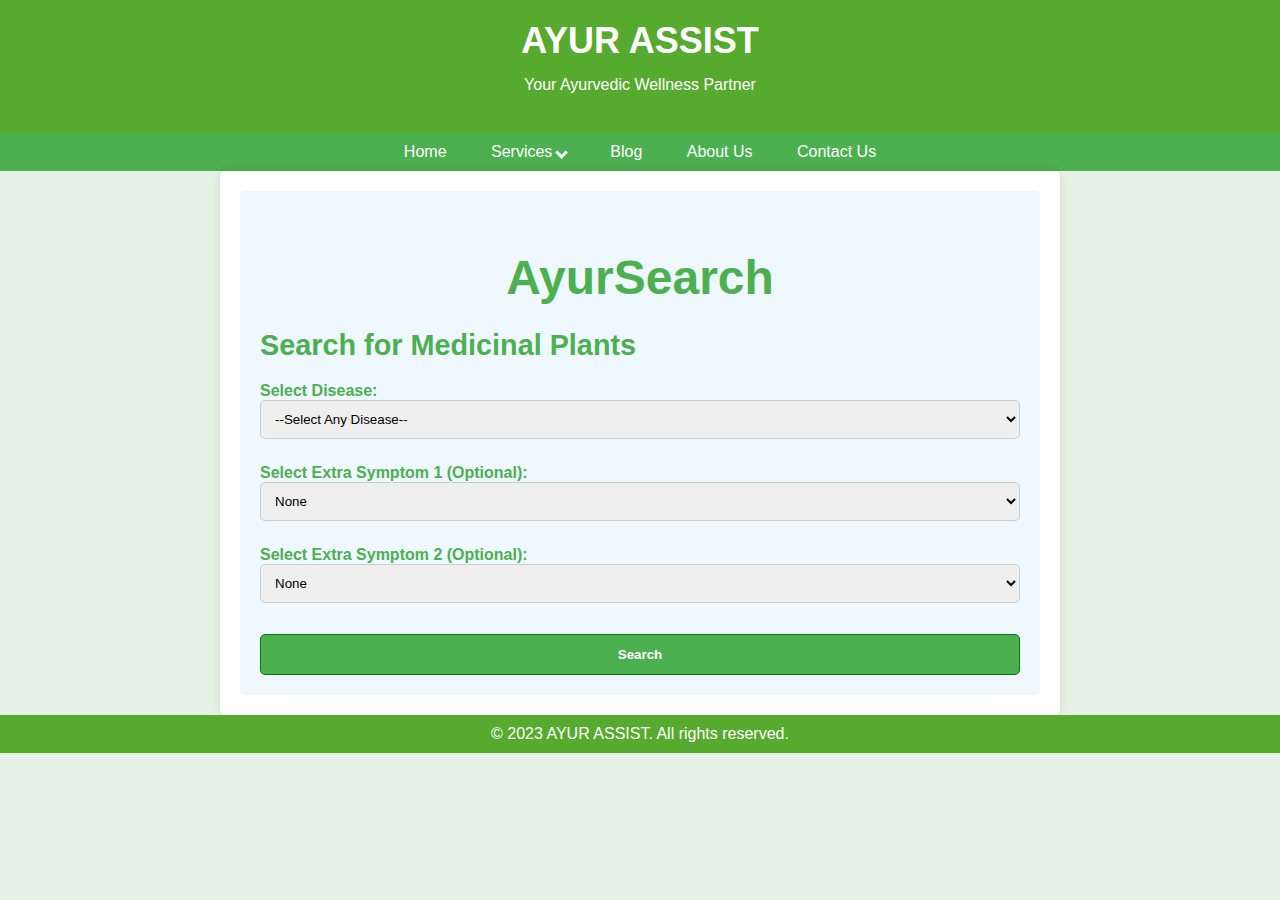
<file: service1.html>
<!DOCTYPE html>
<html lang="en">
<head>
    <meta charset="UTF-8">
    <meta name="viewport" content="width=device-width, initial-scale=1.0">
    <title>AyurSearch</title>
    <link rel="stylesheet" href="design.css">
    <link rel="stylesheet" href="style.css">
    <!-- <script src="https://cdn.tailwindcss.com"></script>  -->

</head>
<body>
    <header>
        <h1>AYUR ASSIST</h1>
        <p>Your Ayurvedic Wellness Partner</p>
    </header>
    
    <nav>
        <a href="index.html">Home</a>
        
        <div class="dropdown">
            <a href="#" class="dropbtn">Services <i class="arrow down"></i></a>
            <div class="dropdown-content">
                <a href="service1.html">AyurSearch</a>
                <a href="service2.html">Herbal Remedies</a>
                <a href="service3.html">Wellness Tips</a>
            </div>
        </div>
        <a href="blog.html">Blog</a>
        <a href="about.html">About Us</a>
        <a href="contactUs.html">Contact Us</a>
    </nav>

    <main>
        <section class="search-form">
            <h2 style="text-align: center; font-size: 3rem;">AyurSearch</h2>
            <h2>Search for Medicinal Plants</h2>
            <form id="myform" onsubmit="return dotask()">
                <label for="disease">Select Disease:</label>
                <select id="disease" name="disease" onchange="populateSymptoms()">
                    <option value="">--Select Any Disease--</option>
                    <option value="arthritis">Arthritis</option>
                    <option value="migraine">Migraine</option>
                    <option value="digestiveIssues">Digestive Issues</option>
                    <option value="skinRash">Skin Rash</option>
                    <option value="diabetes">Diabetes</option>
                    <option value="hypertension">Hypertension</option>
                    <option value="cold">Cold</option>
                    <option value="allergies">Allergies</option>
                   
                </select>
                
                <label for="symptom1">Select Extra Symptom 1 (Optional):</label>
                <select id="symptom1" name="symptom1" onchange="updateSymptomLists()">
                    <option value="">None</option>
                </select>
                
                <label for="symptom2">Select Extra Symptom 2 (Optional):</label>
                <select id="symptom2" name="symptom2">
                    <option value="">None</option>
                </select>
                
                <button type="submit" style="margin-top: 1rem; border: 0.5px solid green;" id="btn">Search</button>
            </form>
        </section>
        
        <section class="search-results" id="disp"  style="display: none;">
            <h2 >Search Results</h2>
            <p id="ans"></p>
            <p id="one"></p>
            <p id="two"></p>
            <p id="three"></p>
        </section>
        
    </main>
    <footer >
        &copy; 2023 AYUR ASSIST. All rights reserved.
    </footer>
    <script src="app.js"></script>
</body>
</html>
</file>
<file: design.css>
body,h1,p {
    margin: 0;
    padding: 0;
}



body {
    font-family: Arial, sans-serif;
    background-color: #e0f2e9;
}


header {
    background-image: url('https://images.unsplash.com/photo-1561407958-54aa9fa49a21?ixlib=rb-4.0.3&ixid=M3wxMjA3fDB8MHxzZWFyY2h8MTJ8fGhlcmJzfGVufDB8fDB8fHww&auto=format&fit=crop&w=500&q=60');
    background-size: cover; 
    background-repeat: no-repeat; 
    background-position: center center; 
    color: #fff; 
    padding: 20px;
    text-align: center;
}

header h1 {
    font-size: 36px;
    margin-bottom: 10px;
}

header p {
    color : #fff;
}
.arrow {
    border: solid #fff;
    border-width: 0 3px 3px 0;
    display: inline-block;
    padding: 3px;
  }

.down {
    transform: rotate(45deg);
    -webkit-transform: rotate(45deg);
  }

@media screen and (max-width: 768px) {
    header {
        padding: 10px;
    }

    header h1 {
        font-size: 28px;
    }
}

header h1 {
    font-size: 36px;
    margin-bottom: 10px;
}

nav {
    text-align: center;
    background-color: #388e3c;
    padding: 10px;
}

nav a {
    color: #fff;
    text-decoration: none;
    margin: 10px;
}

.dropdown {
    position: relative;
    display: inline-block;
}

.dropdown-content {
    display: none;
    position: absolute;
    background-color: #f9f9f9;
    min-width: 160px;
    z-index: 1;
}

.dropdown-content a {
    color: darkgreen;
    padding: 12px 16px;
    text-decoration: none;
    display: block;
}

.dropdown-content a:hover {
    background-color: #ddd;
}

.dropdown:hover .dropdown-content {
    display: block;
}

.container {
    max-width: 800px;
    margin: 0 auto;
    padding: 20px;
    background-color: #fff;
    border-radius: 5px;
    box-shadow: 0px 0px 10px rgba(0, 0, 0, 0.2);
}


h2 {
    font-size: 28px;
    color: #333;
    margin-bottom: 20px;
}

h3 {
    font-size: 24px;
    color: #4caf50;
    margin-top: 30px;
}


p {
    font-size: 16px;
    line-height: 1.6;
    color: #555;
    margin-bottom: 15px;
}


strong {
    font-weight: bold;
}

ul {
    list-style-type: disc;
    margin-left: 20px;
}


li {
    font-size: 16px;
    line-height: 1.6;
    color: #333;
    margin-bottom: 10px;
}


a {
    color: #4caf50;
    text-decoration: none;
}


a:hover {
    text-decoration: underline;
}


ul.contact-info {
    list-style-type: none;
    padding: 0;
}

footer {
    background-color: #4caf50;
    color: #fff;
    text-align: center;
    padding: 10px;

}
#bott{
    position: fixed;
    bottom: 0;
    width: 100%;
}
</file>
<file: style.css>
body {
    font-family: Arial, sans-serif;
    margin: 0;
    padding: 0;
    background-color: #e5f2e5;
}

header {
    background-color: #56ab2f;
    color: #fff;
    text-align: center;
    padding: 20px 0;
}

nav {
    background-color: #4CAF50;
    color: #fff;
    text-align: center;
    padding: 10px 0;
}

nav a {
    text-decoration: none;
    color: #fff;
    margin: 0 20px;
}

main {
    max-width: 800px;
    margin: 0 auto;
    padding: 20px;
    background-color: #fff;
    border-radius: 5px;
    box-shadow: 0 0 10px rgba(0, 0, 0, 0.1);
}

h1 {
    font-size: 2.5rem;
    margin: 0;
}

h2 {
    font-size: 1.8rem;
    color: #4CAF50;
    margin-bottom: 10px;
}


.search-form {
    padding: 20px;
    background-color: #f0f8ff;
    border-radius: 5px;
}

form {
    display: flex;
    flex-direction: column;
}

label {
    font-weight: bold;
    color: #4CAF50;
    margin-top: 10px;
}

select {
    margin-bottom: 15px;
    padding: 10px;
    border: 1px solid #ccc;
    border-radius: 5px;
}

button {
    background-color: #4CAF50;
    color: #fff;
    padding: 12px 24px;
    border: none;
    cursor: pointer;
    border-radius: 5px;
    font-weight: bold;
}

button:hover {
    background-color: #45a049;
}


.search-results {
    margin-top: 20px;
    background-color: #f0f8ff;
    padding: 20px;
    border-radius: 5px;
    box-shadow: 0 0 10px rgba(0, 0, 0, 0.1);
}


footer {
    text-align: center;
    padding: 10px;
    background-color: #56ab2f;
    color: #fff;
}

#bott{
    position: fixed;
    width: 100%;
    bottom: 0;
}
</file>
